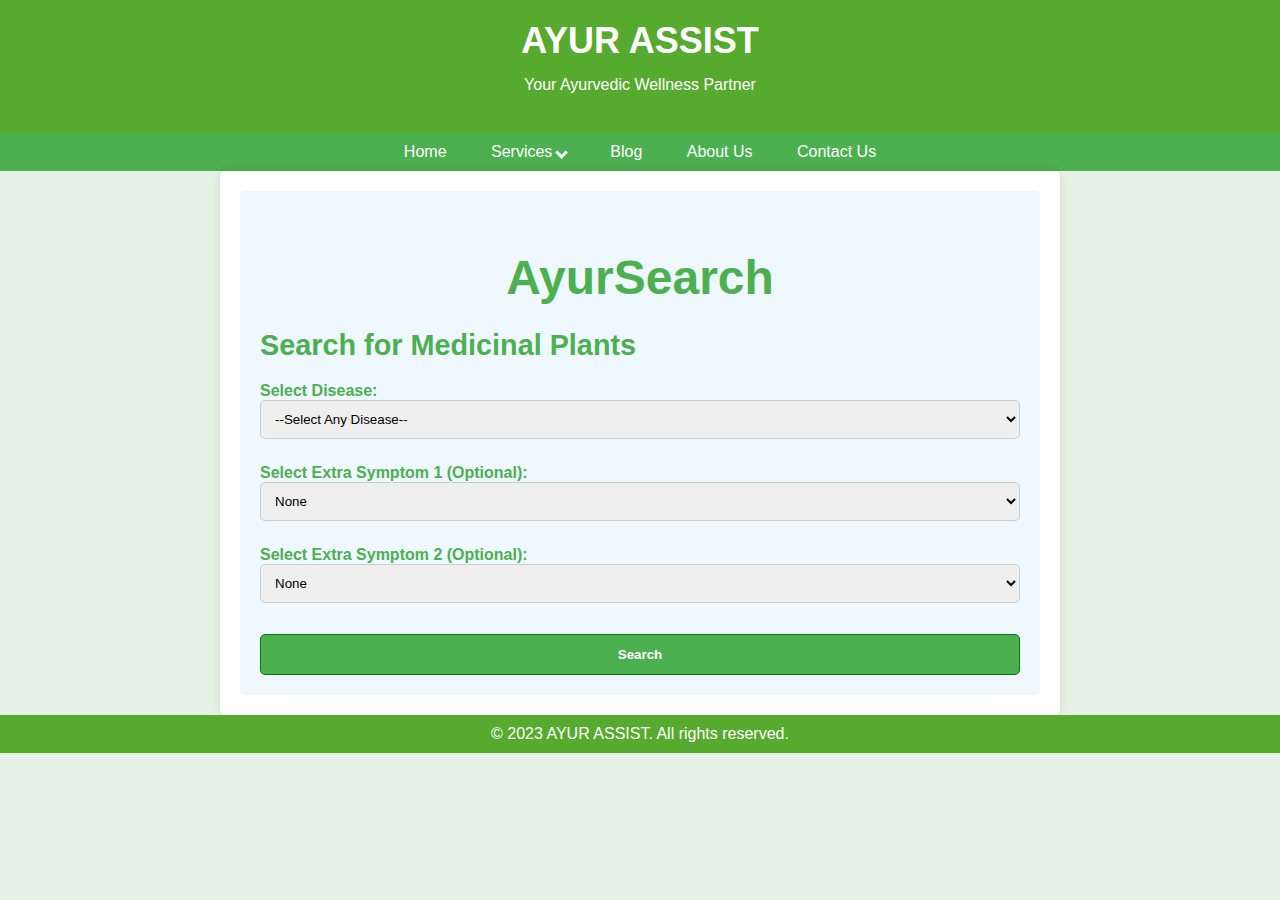
<file: service1.html>
<!DOCTYPE html>
<html lang="en">
<head>
    <meta charset="UTF-8">
    <meta name="viewport" content="width=device-width, initial-scale=1.0">
    <title>AyurSearch</title>
    <link rel="stylesheet" href="design.css">
    <link rel="stylesheet" href="style.css">
    <!-- <script src="https://cdn.tailwindcss.com"></script>  -->

</head>
<body>
    <header>
        <h1>AYUR ASSIST</h1>
        <p>Your Ayurvedic Wellness Partner</p>
    </header>
    
    <nav>
        <a href="index.html">Home</a>
        
        <div class="dropdown">
            <a href="#" class="dropbtn">Services <i class="arrow down"></i></a>
            <div class="dropdown-content">
                <a href="service1.html">AyurSearch</a>
                <a href="service2.html">Herbal Remedies</a>
                <a href="service3.html">Wellness Tips</a>
            </div>
        </div>
        <a href="blog.html">Blog</a>
        <a href="about.html">About Us</a>
        <a href="contactUs.html">Contact Us</a>
    </nav>

    <main>
        <section class="search-form">
            <h2 style="text-align: center; font-size: 3rem;">AyurSearch</h2>
            <h2>Search for Medicinal Plants</h2>
            <form id="myform" onsubmit="return dotask()">
                <label for="disease">Select Disease:</label>
                <select id="disease" name="disease" onchange="populateSymptoms()">
                    <option value="">--Select Any Disease--</option>
                    <option value="arthritis">Arthritis</option>
                    <option value="migraine">Migraine</option>
                    <option value="digestiveIssues">Digestive Issues</option>
                    <option value="skinRash">Skin Rash</option>
                    <option value="diabetes">Diabetes</option>
                    <option value="hypertension">Hypertension</option>
                    <option value="cold">Cold</option>
                    <option value="allergies">Allergies</option>
                   
                </select>
                
                <label for="symptom1">Select Extra Symptom 1 (Optional):</label>
                <select id="symptom1" name="symptom1" onchange="updateSymptomLists()">
                    <option value="">None</option>
                </select>
                
                <label for="symptom2">Select Extra Symptom 2 (Optional):</label>
                <select id="symptom2" name="symptom2">
                    <option value="">None</option>
                </select>
                
                <button type="submit" style="margin-top: 1rem; border: 0.5px solid green;" id="btn">Search</button>
            </form>
        </section>
        
        <section class="search-results" id="disp"  style="display: none;">
            <h2 >Search Results</h2>
            <p id="ans"></p>
            <p id="one"></p>
            <p id="two"></p>
            <p id="three"></p>
        </section>
        
    </main>
    <footer >
        &copy; 2023 AYUR ASSIST. All rights reserved.
    </footer>
    <script src="app.js"></script>
</body>
</html>
</file>
<file: design.css>
body,h1,p {
    margin: 0;
    padding: 0;
}



body {
    font-family: Arial, sans-serif;
    background-color: #e0f2e9;
}


header {
    background-image: url('https://images.unsplash.com/photo-1561407958-54aa9fa49a21?ixlib=rb-4.0.3&ixid=M3wxMjA3fDB8MHxzZWFyY2h8MTJ8fGhlcmJzfGVufDB8fDB8fHww&auto=format&fit=crop&w=500&q=60');
    background-size: cover; 
    background-repeat: no-repeat; 
    background-position: center center; 
    color: #fff; 
    padding: 20px;
    text-align: center;
}

header h1 {
    font-size: 36px;
    margin-bottom: 10px;
}

header p {
    color : #fff;
}
.arrow {
    border: solid #fff;
    border-width: 0 3px 3px 0;
    display: inline-block;
    padding: 3px;
  }

.down {
    transform: rotate(45deg);
    -webkit-transform: rotate(45deg);
  }

@media screen and (max-width: 768px) {
    header {
        padding: 10px;
    }

    header h1 {
        font-size: 28px;
    }
}

header h1 {
    font-size: 36px;
    margin-bottom: 10px;
}

nav {
    text-align: center;
    background-color: #388e3c;
    padding: 10px;
}

nav a {
    color: #fff;
    text-decoration: none;
    margin: 10px;
}

.dropdown {
    position: relative;
    display: inline-block;
}

.dropdown-content {
    display: none;
    position: absolute;
    background-color: #f9f9f9;
    min-width: 160px;
    z-index: 1;
}

.dropdown-content a {
    color: darkgreen;
    padding: 12px 16px;
    text-decoration: none;
    display: block;
}

.dropdown-content a:hover {
    background-color: #ddd;
}

.dropdown:hover .dropdown-content {
    display: block;
}

.container {
    max-width: 800px;
    margin: 0 auto;
    padding: 20px;
    background-color: #fff;
    border-radius: 5px;
    box-shadow: 0px 0px 10px rgba(0, 0, 0, 0.2);
}


h2 {
    font-size: 28px;
    color: #333;
    margin-bottom: 20px;
}

h3 {
    font-size: 24px;
    color: #4caf50;
    margin-top: 30px;
}


p {
    font-size: 16px;
    line-height: 1.6;
    color: #555;
    margin-bottom: 15px;
}


strong {
    font-weight: bold;
}

ul {
    list-style-type: disc;
    margin-left: 20px;
}


li {
    font-size: 16px;
    line-height: 1.6;
    color: #333;
    margin-bottom: 10px;
}


a {
    color: #4caf50;
    text-decoration: none;
}


a:hover {
    text-decoration: underline;
}


ul.contact-info {
    list-style-type: none;
    padding: 0;
}

footer {
    background-color: #4caf50;
    color: #fff;
    text-align: center;
    padding: 10px;

}
#bott{
    position: fixed;
    bottom: 0;
    width: 100%;
}
</file>
<file: style.css>
body {
    font-family: Arial, sans-serif;
    margin: 0;
    padding: 0;
    background-color: #e5f2e5;
}

header {
    background-color: #56ab2f;
    color: #fff;
    text-align: center;
    padding: 20px 0;
}

nav {
    background-color: #4CAF50;
    color: #fff;
    text-align: center;
    padding: 10px 0;
}

nav a {
    text-decoration: none;
    color: #fff;
    margin: 0 20px;
}

main {
    max-width: 800px;
    margin: 0 auto;
    padding: 20px;
    background-color: #fff;
    border-radius: 5px;
    box-shadow: 0 0 10px rgba(0, 0, 0, 0.1);
}

h1 {
    font-size: 2.5rem;
    margin: 0;
}

h2 {
    font-size: 1.8rem;
    color: #4CAF50;
    margin-bottom: 10px;
}


.search-form {
    padding: 20px;
    background-color: #f0f8ff;
    border-radius: 5px;
}

form {
    display: flex;
    flex-direction: column;
}

label {
    font-weight: bold;
    color: #4CAF50;
    margin-top: 10px;
}

select {
    margin-bottom: 15px;
    padding: 10px;
    border: 1px solid #ccc;
    border-radius: 5px;
}

button {
    background-color: #4CAF50;
    color: #fff;
    padding: 12px 24px;
    border: none;
    cursor: pointer;
    border-radius: 5px;
    font-weight: bold;
}

button:hover {
    background-color: #45a049;
}


.search-results {
    margin-top: 20px;
    background-color: #f0f8ff;
    padding: 20px;
    border-radius: 5px;
    box-shadow: 0 0 10px rgba(0, 0, 0, 0.1);
}


footer {
    text-align: center;
    padding: 10px;
    background-color: #56ab2f;
    color: #fff;
}

#bott{
    position: fixed;
    width: 100%;
    bottom: 0;
}
</file>
